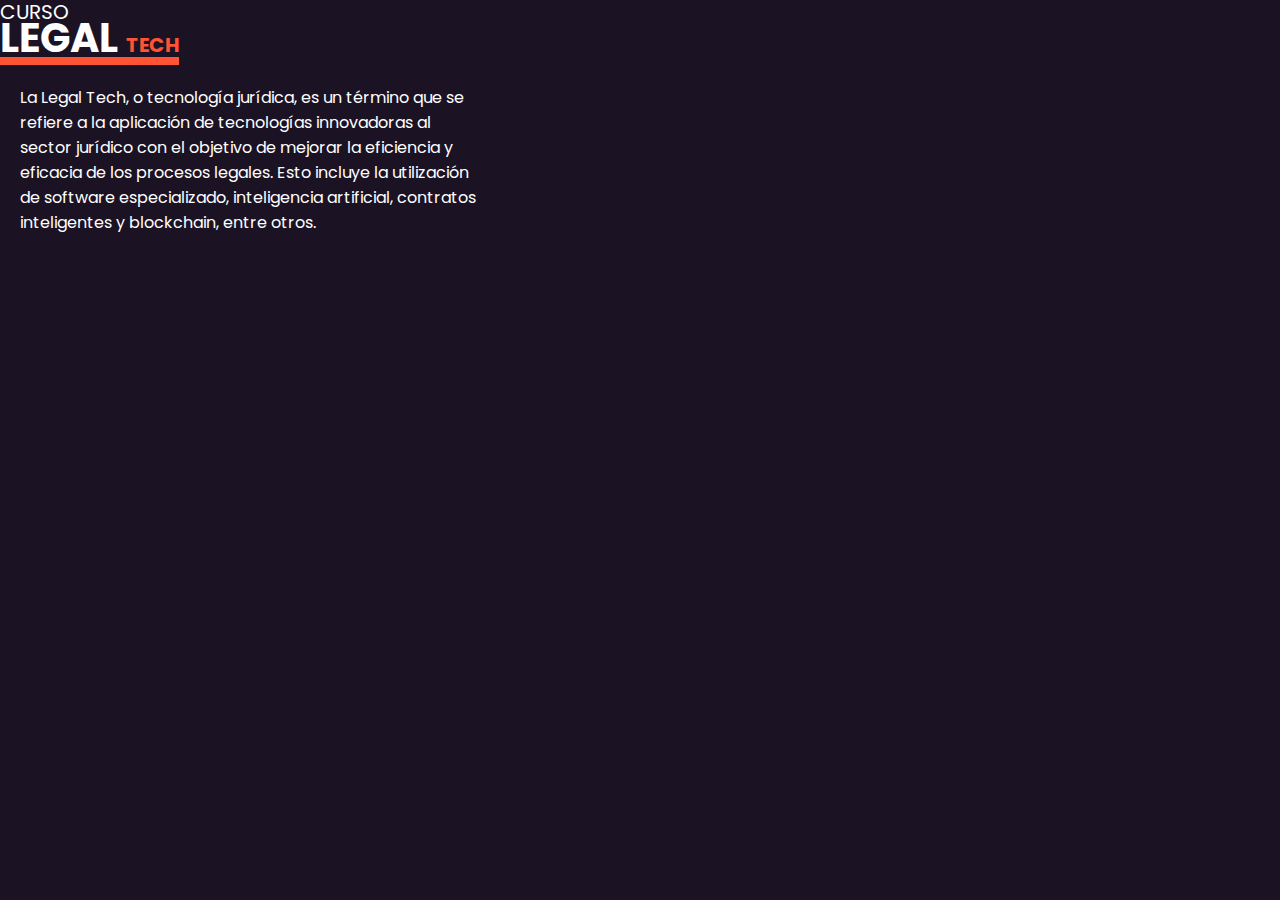
<file: index.html>
<!DOCTYPE html>
<html lang="en">
<head>
    <meta charset="UTF-8">
    <meta http-equiv="X-UA-Compatible" content="IE=edge">
    <meta name="viewport" content="width=device-width, initial-scale=1.0">
    <title>Document</title>
    <link rel="stylesheet" href="style.css">
    <link rel="preconnect" href="https://fonts.googleapis.com">
<link rel="preconnect" href="https://fonts.gstatic.com" crossorigin>
<link href="https://fonts.googleapis.com/css2?family=Poppins&display=swap" rel="stylesheet">
</head>
<body>
    <section class="legaltech">
        <div class="presentacion">
            <span>CURSO</span>
            <div class="titulo">
                <h3>LEGAL <span class="clave">TECH</span></h3>
            </div>
        </div>
        <div class="descripcion">
            La Legal Tech, o tecnología jurídica, es un término que se refiere a la aplicación de tecnologías innovadoras al sector jurídico con el objetivo de mejorar la eficiencia y eficacia de los procesos legales. Esto incluye la utilización de software especializado, inteligencia artificial, contratos inteligentes y blockchain, entre otros.
        </div>
    </section>
</body>
</html>
</file>
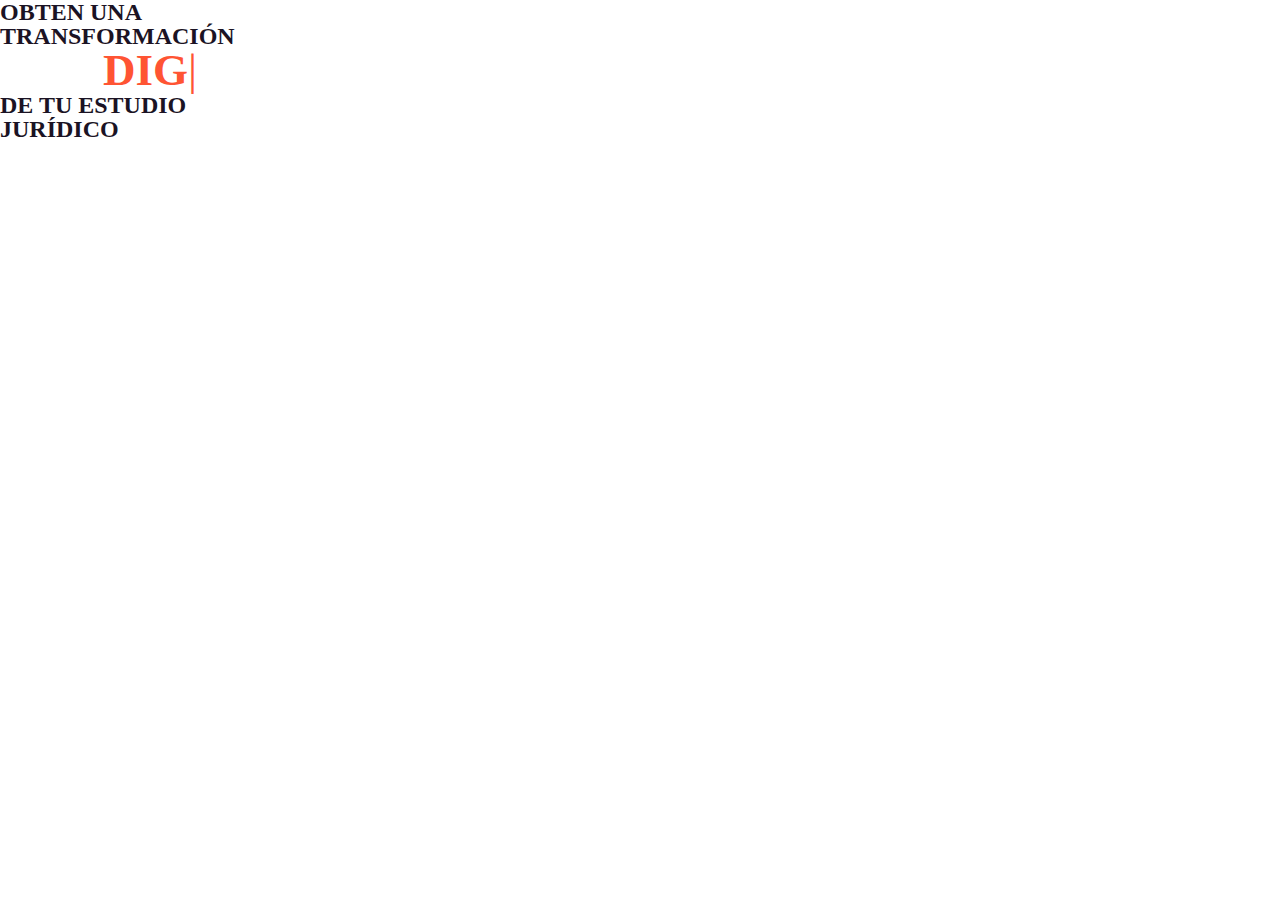
<file: objetivo.html>
<!DOCTYPE html>
<html lang="en">
<head>
    <meta charset="UTF-8">
    <meta http-equiv="X-UA-Compatible" content="IE=edge">
    <meta name="viewport" content="width=device-width, initial-scale=1.0">
    <title>Document</title>
    <link rel="stylesheet" href="./objetivo.css">
</head>
<body>
    <div class="objetivo">
        <p >Obten una</p>
        <p >Transformación</p>
        <div style="display:flex; justify-content: center; align-items: center;">
            <span id="animation-letters"></span>
            <span class="prompt">|</span>
        </div>
        
        <p >de tu estudio jurídico</p>
        <!-- <p class="fourth-line">jurídico</p> -->
    </div>

    <script>
        
        let eleRef = 'animation-letters';
        let node = document.getElementById(eleRef);
        
        async function typeSentence(sentence, eleRef, delay = 200) {
            const letters = sentence.split("");
            let i = 0;

            while(i < letters.length) {
                await waitForMs(delay);
                node.append(letters[i]);
                i++
            }

        }

        async function deleteSentence(sentence,eleRef) {
            const letters = sentence.split("");
            let i = 0;

            while(letters.length > 0) {
                await waitForMs(100);
                letters.pop();
                node.innerHTML = letters.join("");
            }

        }


        function waitForMs(ms) {
            return new Promise(resolve => setTimeout(resolve, ms))
        }

        const carouselText = [
        {text: "Digital", color: "red"},
        {text: "de Visión", color: "orange"},
        {text: "Pragmática", color: "yellow"}
        ]

        async function carousel(carouselList, eleRef) {
            var i = 0;
            while(true) {
                updateFontColor(eleRef, carouselList[i].color)
                await typeSentence(carouselList[i].text, eleRef);
                await waitForMs(1500);
                await deleteSentence(carouselList[i].text,eleRef);
                await waitForMs(500);
                i++
                if(i >= carouselList.length) {i = 0;}
            }
        }

        
            
        function updateFontColor(eleRef, color) {
            let node = document.getElementById(eleRef);
            // node.css('color', color);
        }
        ;

        carousel(carouselText)
        
    </script>
</body>
</html>
</file>
<file: style.css>
* {
  padding: 0;
  margin: 0;
  box-sizing: border-box;
}

body {
  background-color: #1B1324;
}

.legaltech {
  color: #fff;
  font-family: "Poppins", sans-serif;
}
.legaltech .presentacion {
  line-height: 150%;
}
.legaltech .presentacion span {
  font-size: 20px;
}
.legaltech .presentacion h3 {
  font-weight: bold;
  font-size: 40px;
}
.legaltech .presentacion .clave {
  color: #FF5433;
}
.legaltech .presentacion .titulo {
  display: block;
  width: fit-content;
  border-bottom: 8px solid #FF5433;
}
.legaltech .descripcion {
  padding: 20px;
  height: auto;
  max-width: 500px;
}

/*# sourceMappingURL=style.css.map */
</file>
<file: objetivo.css>
* {
    padding: 0;
    margin: 0;
    box-sizing: border-box;
  }

.objetivo{
    display: flex;
    flex-direction: column;  
    font-size: 24px;
    font-family: Poppins;
    font-weight: bold;
    text-transform: uppercase;
    line-height: 100%;
    color: #1B1324;
    /* background-color: blue; */
    width: 300px;
}

.objetivo p{
    /* background-color: red; */
    display: block;
    margin: 0;
}

#animation-letters{
    /* text-align: center; */
    height: 45px;
    line-height: 100%;
    font-size: 45px;
    color: #FF5433;
}

.prompt{
    text-align: center;
    height: 45px;
    line-height: 100%;
    font-size: 45px;
    font-weight: lighter;
    color: #FF5433;
    animation: pulsate-bck 0.5s ease-in-out infinite both;
    -webkit-animation: pulsate-bck 0.5s ease-in-out infinite both;
    
}

@-webkit-keyframes pulsate-bck {
    0% {
      -webkit-transform: scale(1);
              transform: scale(1);
    }
    50% {
      -webkit-transform: scale(0.9);
              transform: scale(0.9);
    }
    100% {
      -webkit-transform: scale(1);
              transform: scale(1);
    }
  }
  @keyframes pulsate-bck {
    0% {
      -webkit-transform: scale(1);
              transform: scale(1);
    }
    50% {
      -webkit-transform: scale(0.9);
              transform: scale(0.9);
    }
    100% {
      -webkit-transform: scale(1);
              transform: scale(1);
    }
  }
</file>
